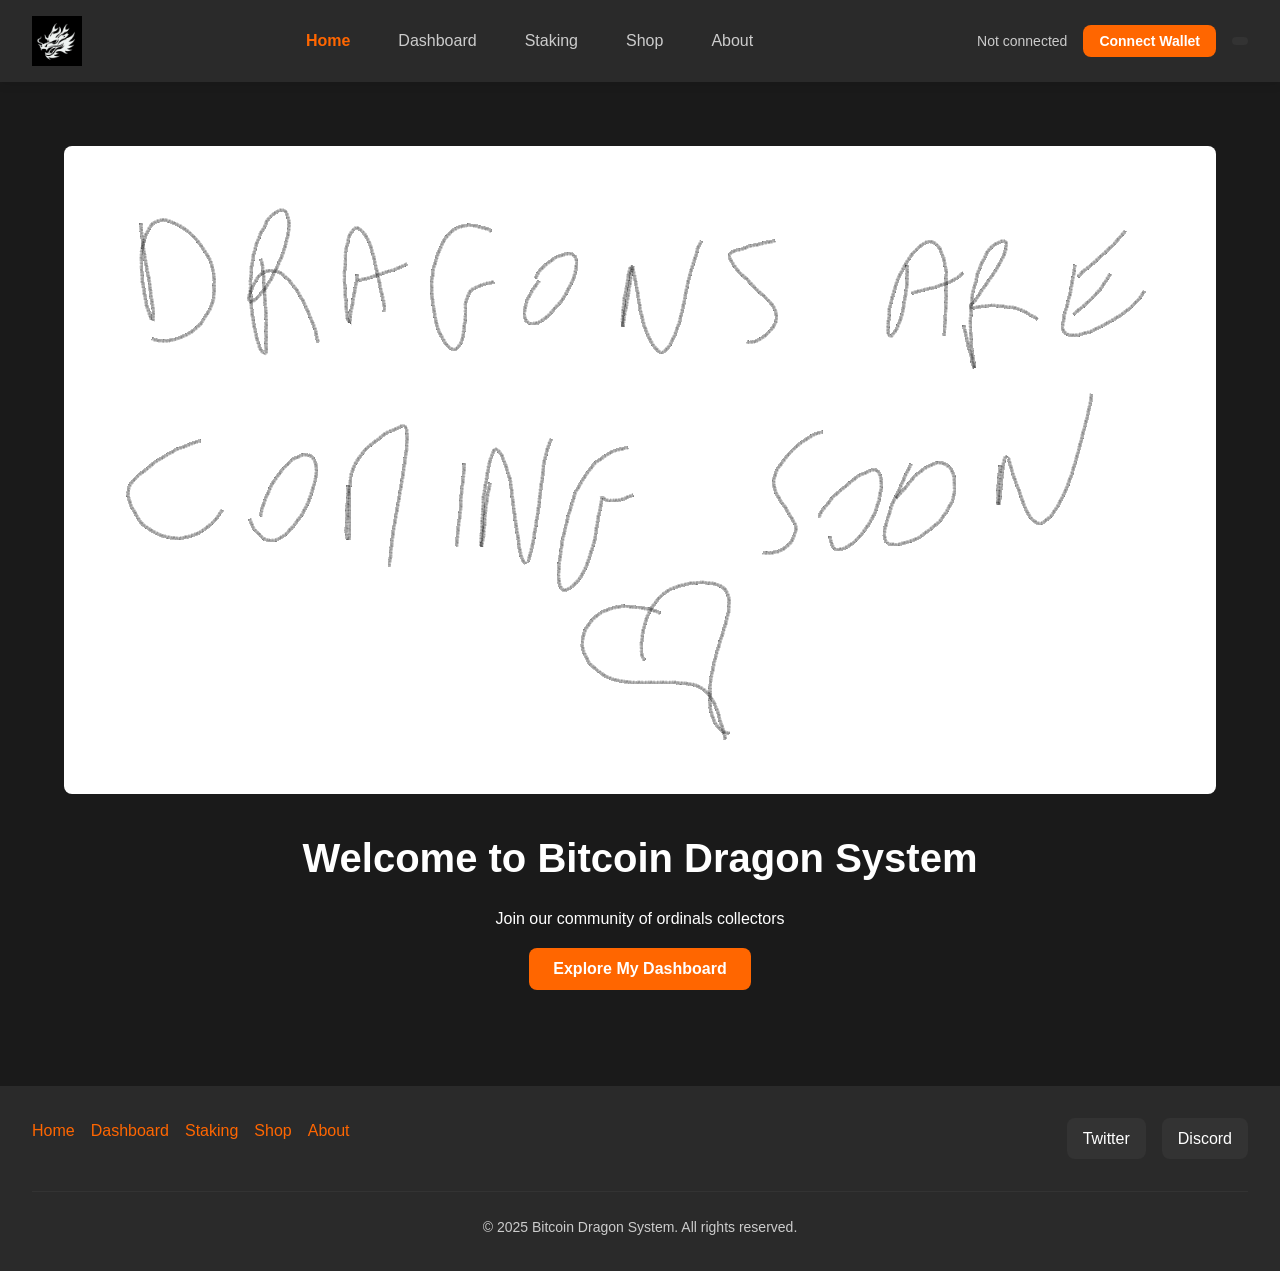
<file: index.html>
<!DOCTYPE html>
<html lang="en">
<head>
    <link rel="icon" href="favicon.png" type="image/png">
    <meta charset="UTF-8">
    <meta name="viewport" content="width=device-width, initial-scale=1.0">
    <title>Bitcoin Dragon System</title>
    <link rel="stylesheet" href="styles.css">
    <!-- Open Graph for WhatsApp, Facebook -->
    <meta property="og:title" content="Bitcoin Dragon System">
    <meta property="og:description" content="Dragons on Bitcoin">
    <meta property="og:image" content="https://raw.githubusercontent.com/palosta/Bitcoin-Dragon-System/main/btcdragonlogo.png">
    <meta property="og:url" content="https://www.bitcoindragonsystem.com/">
    <meta property="og:type" content="website">
    <!-- Twitter Card -->
    <meta name="twitter:card" content="summary_large_image">
    <meta name="twitter:title" content="Bitcoin Dragon System">
    <meta name="twitter:description" content="Dragons on Bitcoin">
    <meta name="twitter:image" content="https://raw.githubusercontent.com/palosta/Bitcoin-Dragon-System/main/btcdragonlogo.png">
</head>
<body>
    <header class="site-header">
        <div class="logo-container">
            <img src="btcdragonlogo.png" alt="Bitcoin Dragon System Logo" class="logo">
        </div>
        <nav class="main-nav">
            <ul>
                <li><a href="#home" class="active">Home</a></li>
                <li><a href="#dashboard">Dashboard</a></li>
                <li><a href="#staking">Staking</a></li>
                <li><a href="#shop">Shop</a></li>
                <li><a href="#about">About</a></li>
            </ul>
        </nav>
        <div class="wallet-section">
            <!-- Connection status display -->
            <div id="connection-status" class="status-indicator">
                <span class="disconnected">Not connected</span>
            </div>
            
            <!-- Wallet connect button -->
            <button id="connect-button" class="wallet-connect-btn">Connect Wallet</button>
            
            <!-- Disconnect button (hidden by default) -->
            <button id="disconnect-button" class="wallet-disconnect-btn" style="display: none;">Disconnect</button>
            
            <!-- Wallet address display -->
            <div id="wallet-address" class="wallet-address"></div>
        </div>
    </header>

    <main>
        <!-- Home section -->
        <section id="home" class="active-section">
            <div class="hero-container">
                <img src="coming.png" alt="coming soon" class="hero-image">
                <div class="hero-content">
                    <h1>Welcome to Bitcoin Dragon System</h1>
                    <p>Join our community of ordinals collectors</p>
                    <button id="explore-dashboard-btn" class="primary-btn">Explore My Dashboard</button>
                </div>
            </div>
        </section>

        <!-- Dashboard Section -->
        <section id="dashboard" class="dashboard-section">
            <h2>Your Bitcoin Dragon Dashboard</h2>
            
            <!-- Error message for connections -->
            <div id="error-message" class="error-message" style="display: none;"></div>
            
            <!-- Account overview -->
            <div class="account-overview">
                <div class="account-card">
                    <h3>Your Stats</h3>
                    <div class="stats-container">
                        <div class="stat-item">
                            <span class="stat-label">Dragons owned:</span>
                            <span id="dragons-owned" class="stat-value">--</span>
                        </div>
                        <div class="stat-item">
                            <span class="stat-label">Dragons staked:</span>
                            <span id="dragons-staked" class="stat-value">--</span>
                        </div>
                        <div class="stat-item">
                            <span class="stat-label">Runes earned:</span>
                            <span id="runes-earned" class="stat-value">--</span>
                        </div>
                    </div>
                </div>
            </div>
            
            <!-- Container for wallet options -->
            <div id="wallet-options" class="wallet-options-container" style="display: none;"></div>
            
            <!-- Ordinals display section -->
            <div class="ordinals-section">
                <h3>Your Bitcoin Dragons</h3>
                
                <!-- Loading indicator -->
                <div id="ordinals-loading" class="loading-indicator">
                    <div class="spinner"></div>
                    <p>Loading your Dragons...</p>
                </div>
                
                <!-- Empty state - no ordinals -->
                <div id="no-ordinals" class="empty-state" style="display: none;">
                    <h3>No Bitcoin Dragons Found</h3>
                    <p>You don't own any Dragons from our collection yet.</p>
                    <a href="#" class="market-link">View Marketplace</a>
                </div>
                
                <!-- Container to display ordinals -->
                <div id="ordinals-container" class="ordinals-grid"></div>
            </div>
        </section>

        <!-- Staking Section -->
        <section id="staking" class="staking-section">
            <h2>Dragon Staking</h2>
            
            <!-- Staking introduction -->
            <div class="staking-intro">
                <p>Stake your Bitcoin Dragons to earn Rune #1280 tokens as rewards.</p>
                <p>The rarer your Dragon, the more rewards you earn!</p>
            </div>
            
            <!-- Staking dashboard -->
            <div class="staking-dashboard">
                <div class="staking-overview">
                    <h3>Your Staking</h3>
                    <div class="staking-stats">
                        <div class="stat-item">
                            <span class="stat-label">Dragons staked:</span>
                            <span id="staked-count" class="stat-value">0</span>
                        </div>
                        <div class="stat-item">
                            <span class="stat-label">Rewards accrued:</span>
                            <span id="rewards-accrued" class="stat-value">0 RUNE</span>
                        </div>
                        <div class="stat-item">
                            <span class="stat-label">Reward rate:</span>
                            <span id="reward-rate" class="stat-value">0 RUNE/day</span>
                        </div>
                    </div>
                    
                    <div class="reward-actions">
                        <button id="claim-rewards" class="action-button" disabled>Claim Rewards</button>
                    </div>
                </div>
            </div>
            
            <!-- Staked ordinals list -->
            <div class="staked-ordinals-section">
                <h3>Staked Dragons</h3>
                
                <!-- Loading indicator -->
                <div id="staked-loading" class="loading-indicator">
                    <div class="spinner"></div>
                    <p>Loading your staked Dragons...</p>
                </div>
                
                <!-- Empty state - no staked ordinals -->
                <div id="no-staked" class="empty-state">
                    <h3>No Dragons Staked</h3>
                    <p>You haven't staked any Dragons yet.</p>
                    <p>Head to your Dashboard to stake your Dragons.</p>
                </div>
                
                <!-- Container for staked ordinals -->
                <div id="staked-container" class="staked-grid"></div>
            </div>
        </section>

        <!-- Shop Section -->
        <section id="shop" class="shop-section">
            <h2>Bitcoin Dragon Shop</h2>
            <p>Under construction - Coming soon</p>
            
            <div class="coming-soon">
                <img src="coming.png" alt="Shop coming soon" class="coming-soon-img">
            </div>
        </section>

        <!-- About Section -->
        <section id="about" class="about-section">
            <h2>About Bitcoin Dragon System</h2>
            <div class="about-content">
                <div class="about-text">
                    <p>Bitcoin Dragon System is a unique ordinals collection on Bitcoin.</p>
                    <p>Our community is built around passionate collectors and offers many exclusive benefits to holders.</p>
                </div>
            </div>
        </section>
    </main>

    <footer class="site-footer">
        <div class="footer-content">
            <div class="footer-links">
                <ul>
                    <li><a href="#home">Home</a></li>
                    <li><a href="#dashboard">Dashboard</a></li>
                    <li><a href="#staking">Staking</a></li>
                    <li><a href="#shop">Shop</a></li>
                    <li><a href="#about">About</a></li>
                </ul>
            </div>
            <div class="footer-social">
                <a href="https://twitter.com/BTCDragonSystem" target="_blank" class="social-link">Twitter</a>
                <a href="https://discord.gg/bitcoindragonsystem" target="_blank" class="social-link">Discord</a>
            </div>
        </div>
        <div class="footer-copyright">
            <p>&copy; 2025 Bitcoin Dragon System. All rights reserved.</p>
        </div>
    </footer>

    <!-- Loading scripts -->
    <script type="module" src="bitcoin-wallet-connection.js"></script>
    <script type="module" src="ordinals-display.js"></script>
    <script type="module" src="staking-system.js"></script>
    
    <!-- Navigation script -->
    <script>
        document.addEventListener('DOMContentLoaded', function() {
            // Navigation between sections
            const navLinks = document.querySelectorAll('.main-nav a');
            const sections = document.querySelectorAll('main section');
            
            navLinks.forEach(link => {
                link.addEventListener('click', function(e) {
                    e.preventDefault();
                    
                    // Remove active class from all links
                    navLinks.forEach(navLink => navLink.classList.remove('active'));
                    
                    // Add active class to clicked link
                    this.classList.add('active');
                    
                    // Hide all sections
                    sections.forEach(section => section.classList.remove('active-section'));
                    
                    // Show corresponding section
                    const targetId = this.getAttribute('href').substring(1);
                    document.getElementById(targetId).classList.add('active-section');
                });
            });
            
            // Button to go to dashboard
            const exploreDashboardBtn = document.getElementById('explore-dashboard-btn');
            if (exploreDashboardBtn) {
                exploreDashboardBtn.addEventListener('click', function() {
                    // Simulate click on dashboard link
                    const dashboardLink = document.querySelector('.main-nav a[href="#dashboard"]');
                    dashboardLink.click();
                });
            }
        });
    </script>
</body>
</html>
</file>
<file: styles.css>
/* Bitcoin Dragon System - Main Stylesheet */

/* ===== GLOBAL STYLES ===== */
:root {
  --primary-color: #ff6600;
  --primary-dark: #cc5500;
  --secondary-color: #0066cc;
  --dark-bg: #1a1a1a;
  --medium-bg: #2a2a2a;
  --light-bg: #333333;
  --text-light: #ffffff;
  --text-medium: #cccccc;
  --text-dark: #222222;
  --success-color: #00cc66;
  --warning-color: #ffcc00;
  --error-color: #ff3333;
  --border-radius: 8px;
  --card-shadow: 0 4px 8px rgba(0, 0, 0, 0.2);
  --transition-speed: 0.3s;
}

* {
  margin: 0;
  padding: 0;
  box-sizing: border-box;
}

body {
  font-family: 'Inter', 'Segoe UI', 'Roboto', sans-serif;
  background-color: var(--dark-bg);
  color: var(--text-light);
  line-height: 1.6;
}

h1, h2, h3, h4, h5, h6 {
  margin-bottom: 1rem;
  font-weight: 600;
}

a {
  color: var(--primary-color);
  text-decoration: none;
  transition: color var(--transition-speed);
}

a:hover {
  color: var(--primary-dark);
}

button {
  cursor: pointer;
  font-family: inherit;
  font-weight: 600;
  transition: all var(--transition-speed);
}

.container {
  width: 100%;
  max-width: 1200px;
  margin: 0 auto;
  padding: 0 1rem;
}

/* ===== HEADER ===== */
.site-header {
  display: flex;
  justify-content: space-between;
  align-items: center;
  padding: 1rem 2rem;
  background-color: var(--medium-bg);
  box-shadow: 0 2px 10px rgba(0, 0, 0, 0.1);
  position: sticky;
  top: 0;
  z-index: 100;
}

.logo-container {
  display: flex;
  align-items: center;
}

.logo {
  height: 50px;
  width: auto;
}

.main-nav ul {
  display: flex;
  list-style: none;
  gap: 1.5rem;
}

.main-nav a {
  color: var(--text-medium);
  font-weight: 500;
  padding: 0.5rem 0.75rem;
  border-radius: var(--border-radius);
}

.main-nav a:hover {
  color: var(--text-light);
  background-color: var(--light-bg);
}

.main-nav a.active {
  color: var(--primary-color);
  font-weight: 600;
}

.wallet-section {
  display: flex;
  align-items: center;
  gap: 1rem;
}

.status-indicator {
  font-size: 0.875rem;
}

.status-indicator .connected {
  color: var(--success-color);
}

.status-indicator .disconnected {
  color: var(--text-medium);
}

.wallet-address {
  font-size: 0.875rem;
  font-family: monospace;
  background-color: var(--light-bg);
  padding: 0.25rem 0.5rem;
  border-radius: var(--border-radius);
  display: flex;
  align-items: center;
}

.wallet-connect-btn, .wallet-disconnect-btn {
  background-color: var(--primary-color);
  color: var(--text-light);
  border: none;
  padding: 0.5rem 1rem;
  border-radius: var(--border-radius);
  font-size: 0.875rem;
}

.wallet-connect-btn:hover {
  background-color: var(--primary-dark);
}

.wallet-disconnect-btn {
  background-color: var(--medium-bg);
}

.wallet-disconnect-btn:hover {
  background-color: var(--light-bg);
}

/* ===== MAIN CONTENT ===== */
main {
  min-height: calc(100vh - 160px);
  padding: 2rem 0;
}

section {
  padding: 2rem;
  display: none;
}

section.active-section {
  display: block;
}

/* ===== HOME SECTION ===== */
.hero-container {
  display: flex;
  flex-direction: column;
  align-items: center;
  text-align: center;
  gap: 2rem;
}

.hero-image {
  max-width: 100%;
  height: auto;
  border-radius: var(--border-radius);
}

.hero-content {
  max-width: 700px;
}

.hero-content h1 {
  font-size: 2.5rem;
  margin-bottom: 1rem;
}

.primary-btn {
  background-color: var(--primary-color);
  color: var(--text-light);
  border: none;
  padding: 0.75rem 1.5rem;
  border-radius: var(--border-radius);
  font-size: 1rem;
  margin-top: 1rem;
}

.primary-btn:hover {
  background-color: var(--primary-dark);
  transform: translateY(-2px);
}

/* ===== DASHBOARD SECTION ===== */
.dashboard-section h2, 
.staking-section h2, 
.shop-section h2, 
.about-section h2 {
  text-align: center;
  margin-bottom: 2rem;
  font-size: 2rem;
}

.account-overview {
  margin-bottom: 2.5rem;
}

.account-card {
  background-color: var(--medium-bg);
  border-radius: var(--border-radius);
  padding: 1.5rem;
  box-shadow: var(--card-shadow);
}

.stats-container {
  display: flex;
  flex-wrap: wrap;
  gap: 1.5rem;
}

.stat-item {
  flex: 1;
  min-width: 180px;
  display: flex;
  flex-direction: column;
  gap: 0.5rem;
}

.stat-label {
  color: var(--text-medium);
  font-size: 0.875rem;
}

.stat-value {
  font-size: 1.5rem;
  font-weight: 700;
}

.error-message {
  background-color: rgba(255, 51, 51, 0.1);
  border-left: 4px solid var(--error-color);
  color: var(--error-color);
  padding: 1rem;
  margin-bottom: 1.5rem;
  border-radius: 0 var(--border-radius) var(--border-radius) 0;
}

/* ===== WALLET OPTIONS ===== */
.wallet-options-container {
  background-color: var(--medium-bg);
  border-radius: var(--border-radius);
  padding: 1.5rem;
  margin-bottom: 1.5rem;
}

.wallet-button, .wallet-link {
  display: block;
  width: 100%;
  padding: 0.75rem;
  margin-bottom: 0.75rem;
  border-radius: var(--border-radius);
  text-align: center;
  font-weight: 500;
}

.wallet-button {
  background-color: var(--primary-color);
  color: var(--text-light);
  border: none;
}

.wallet-button:hover {
  background-color: var(--primary-dark);
}

.wallet-link {
  background-color: var(--light-bg);
  color: var(--text-medium);
}

.wallet-link:hover {
  background-color: var(--medium-bg);
  color: var(--text-light);
}

/* ===== ORDINALS DISPLAY ===== */
.ordinals-section {
  margin-top: 2.5rem;
}

.loading-indicator {
  display: flex;
  flex-direction: column;
  align-items: center;
  gap: 1rem;
  padding: 3rem 0;
  color: var(--text-medium);
}

.spinner {
  width: 50px;
  height: 50px;
  border: 5px solid var(--medium-bg);
  border-top: 5px solid var(--primary-color);
  border-radius: 50%;
  animation: spin 1s linear infinite;
}

@keyframes spin {
  0% { transform: rotate(0deg); }
  100% { transform: rotate(360deg); }
}

.empty-state {
  text-align: center;
  padding: 3rem 0;
  color: var(--text-medium);
}

.empty-state h3 {
  margin-bottom: 1rem;
}

.market-link {
  display: inline-block;
  margin-top: 1rem;
  padding: 0.5rem 1rem;
  background-color: var(--secondary-color);
  color: var(--text-light);
  border-radius: var(--border-radius);
  transition: background-color var(--transition-speed);
}

.market-link:hover {
  background-color: #0055aa;
  color: var(--text-light);
}

.ordinals-grid {
  display: grid;
  grid-template-columns: repeat(auto-fill, minmax(250px, 1fr));
  gap: 1.5rem;
}

.ordinal-card {
  background-color: var(--medium-bg);
  border-radius: var(--border-radius);
  overflow: hidden;
  box-shadow: var(--card-shadow);
  transition: transform var(--transition-speed);
}

.ordinal-card:hover {
  transform: translateY(-5px);
}

.ordinal-content {
  position: relative;
  background-color: var(--light-bg);
  padding-bottom: 100%; /* 1:1 Aspect Ratio */
}

.ordinal-image, .ordinal-video, .ordinal-audio {
  position: absolute;
  top: 0;
  left: 0;
  width: 100%;
  height: 100%;
  object-fit: cover;
}

.ordinal-audio {
  object-fit: contain;
  padding: 2rem;
}

.ordinal-text {
  position: absolute;
  top: 0;
  left: 0;
  width: 100%;
  height: 100%;
  display: flex;
  flex-direction: column;
  justify-content: center;
  align-items: center;
  padding: 1rem;
  text-align: center;
}

.ordinal-info {
  padding: 1rem;
}

.ordinal-name {
  font-size: 1.125rem;
  margin-bottom: 0.5rem;
  white-space: nowrap;
  overflow: hidden;
  text-overflow: ellipsis;
}

.ordinal-details {
  display: flex;
  justify-content: space-between;
  margin-bottom: 0.75rem;
  font-size: 0.875rem;
  color: var(--text-medium);
}

.attributes-list {
  margin-bottom: 1rem;
  font-size: 0.75rem;
}

.attribute {
  display: flex;
  justify-content: space-between;
  margin-bottom: 0.25rem;
}

.attribute-name {
  color: var(--text-medium);
}

.ordinal-actions {
  display: flex;
  gap: 0.5rem;
}

.action-button {
  flex: 1;
  background-color: var(--light-bg);
  color: var(--text-light);
  border: none;
  padding: 0.5rem 0;
  border-radius: var(--border-radius);
  font-size: 0.875rem;
}

.action-button:hover {
  background-color: var(--primary-color);
}

.action-button.stake-ordinal {
  background-color: var(--secondary-color);
}

.action-button.stake-ordinal:hover {
  background-color: #0055aa;
}

/* ===== ORDINAL MODAL ===== */
.ordinal-modal {
  position: fixed;
  top: 0;
  left: 0;
  width: 100%;
  height: 100%;
  background-color: rgba(0, 0, 0, 0.8);
  display: flex;
  justify-content: center;
  align-items: center;
  z-index: 1000;
  padding: 2rem;
}

.modal-header {
  display: flex;
  justify-content: space-between;
  align-items: center;
  padding: 1rem;
  border-bottom: 1px solid var(--light-bg);
}

.close-modal {
  background: none;
  border: none;
  color: var(--text-medium);
  font-size: 1.5rem;
  cursor: pointer;
}

.close-modal:hover {
  color: var(--text-light);
}

.modal-body {
  padding: 1rem;
  max-height: 70vh;
  overflow-y: auto;
}

.modal-content {
  display: flex;
  flex-direction: column;
  gap: 1.5rem;
}

@media (min-width: 768px) {
  .modal-content {
    flex-direction: row;
  }
}

.modal-image, 
.modal-video {
  width: 100%;
  border-radius: var(--border-radius);
  background-color: var(--light-bg);
}

@media (min-width: 768px) {
  .modal-image, 
  .modal-video {
    width: 300px;
    height: 300px;
    object-fit: cover;
  }
}

.ordinal-full-details {
  flex: 1;
}

.detail-section {
  margin-bottom: 1.5rem;
}

.details-list {
  list-style: none;
}

.details-list li {
  margin-bottom: 0.5rem;
  font-size: 0.875rem;
}

.full-attributes {
  margin-top: 0.5rem;
}

.attributes-grid {
  display: grid;
  grid-template-columns: repeat(auto-fill, minmax(120px, 1fr));
  gap: 0.75rem;
}

.attribute-card {
  background-color: var(--light-bg);
  border-radius: var(--border-radius);
  overflow: hidden;
}

.attribute-header {
  background-color: var(--medium-bg);
  padding: 0.5rem;
  font-size: 0.75rem;
  color: var(--text-medium);
  text-align: center;
}

.attribute-body {
  padding: 0.75rem 0.5rem;
  text-align: center;
}

.attribute-value {
  display: block;
  margin-bottom: 0.25rem;
  font-weight: 500;
}

.rarity {
  display: inline-block;
  font-size: 0.7rem;
  padding: 0.1rem 0.5rem;
  border-radius: 999px;
}

.rarity.legendary {
  background-color: #ff9900;
  color: var(--text-dark);
}

.rarity.epic {
  background-color: #cc33ff;
  color: var(--text-light);
}

.rarity.rare {
  background-color: #3366ff;
  color: var(--text-light);
}

.rarity.uncommon {
  background-color: #33cc33;
  color: var(--text-dark);
}

.rarity.common {
  background-color: #cccccc;
  color: var(--text-dark);
}

.modal-actions {
  display: flex;
  flex-wrap: wrap;
  gap: 0.75rem;
}

.modal-action-button {
  flex: 1;
  min-width: 150px;
  background-color: var(--light-bg);
  color: var(--text-light);
  border: none;
  padding: 0.75rem 1rem;
  border-radius: var(--border-radius);
  text-align: center;
  font-size: 0.875rem;
  font-weight: 500;
  cursor: pointer;
}

.modal-action-button.stake-button {
  background-color: var(--secondary-color);
}

.modal-action-button.stake-button:hover {
  background-color: #0055aa;
}

.modal-action-button.view-explorer:hover {
  background-color: var(--primary-color);
}

/* ===== STAKING SECTION ===== */
.staking-intro {
  text-align: center;
  max-width: 700px;
  margin: 0 auto 2.5rem auto;
}

.staking-dashboard {
  margin-bottom: 2.5rem;
}

.staking-overview {
  background-color: var(--medium-bg);
  border-radius: var(--border-radius);
  padding: 1.5rem;
  box-shadow: var(--card-shadow);
}

.staking-stats {
  display: flex;
  flex-wrap: wrap;
  gap: 1.5rem;
  margin-bottom: 1.5rem;
}

.reward-actions {
  display: flex;
  justify-content: center;
}

#claim-rewards {
  background-color: var(--primary-color);
  color: var(--text-light);
  border: none;
  padding: 0.75rem 1.5rem;
  border-radius: var(--border-radius);
  font-size: 1rem;
}

#claim-rewards:hover:not([disabled]) {
  background-color: var(--primary-dark);
}

#claim-rewards[disabled] {
  opacity: 0.5;
  cursor: not-allowed;
}

.staked-grid {
  display: grid;
  grid-template-columns: repeat(auto-fill, minmax(250px, 1fr));
  gap: 1.5rem;
}

/* ===== SHOP & ABOUT SECTIONS ===== */
.shop-section, .about-section {
  text-align: center;
}

.coming-soon {
  margin: 2rem 0;
}

.coming-soon-img {
  max-width: 100%;
  max-height: 300px;
  border-radius: var(--border-radius);
}

.about-content {
  max-width: 800px;
  margin: 0 auto;
  text-align: center;
}

.about-text p {
  margin-bottom: 1rem;
}

/* ===== FOOTER ===== */
.site-footer {
  background-color: var(--medium-bg);
  padding: 2rem;
  margin-top: 2rem;
}

.footer-content {
  display: flex;
  flex-direction: column;
  gap: 1.5rem;
}

@media (min-width: 768px) {
  .footer-content {
    flex-direction: row;
    justify-content: space-between;
  }
}

.footer-links ul {
  list-style: none;
  display: flex;
  flex-wrap: wrap;
  gap: 1rem;
}

.footer-social {
  display: flex;
  gap: 1rem;
}

.social-link {
  padding: 0.5rem 1rem;
  border-radius: var(--border-radius);
  background-color: var(--light-bg);
  color: var(--text-light);
  transition: background-color var(--transition-speed);
}

.social-link:hover {
  background-color: var(--primary-color);
  color: var(--text-light);
}

.footer-copyright {
  text-align: center;
  margin-top: 2rem;
  padding-top: 1.5rem;
  border-top: 1px solid var(--light-bg);
  color: var(--text-medium);
  font-size: 0.875rem;
}

/* ===== RESPONSIVE ADJUSTMENTS ===== */
@media (max-width: 768px) {
  .site-header {
    flex-direction: column;
    padding: 1rem;
  }
  
  .logo-container {
    margin-bottom: 1rem;
  }
  
  .main-nav {
    margin-bottom: 1rem;
  }
  
  .main-nav ul {
    overflow-x: auto;
    padding-bottom: 0.5rem;
  }
  
  .wallet-section {
    width: 100%;
    justify-content: center;
    flex-wrap: wrap;
  }
  
  .ordinal-modal {
    padding: 1rem;
  }
}

@media (max-width: 500px) {
  .stats-container, .staking-stats {
    flex-direction: column;
  }
  
  .ordinals-grid, .staked-grid {
    grid-template-columns: 1fr;
  }
}
</file>
